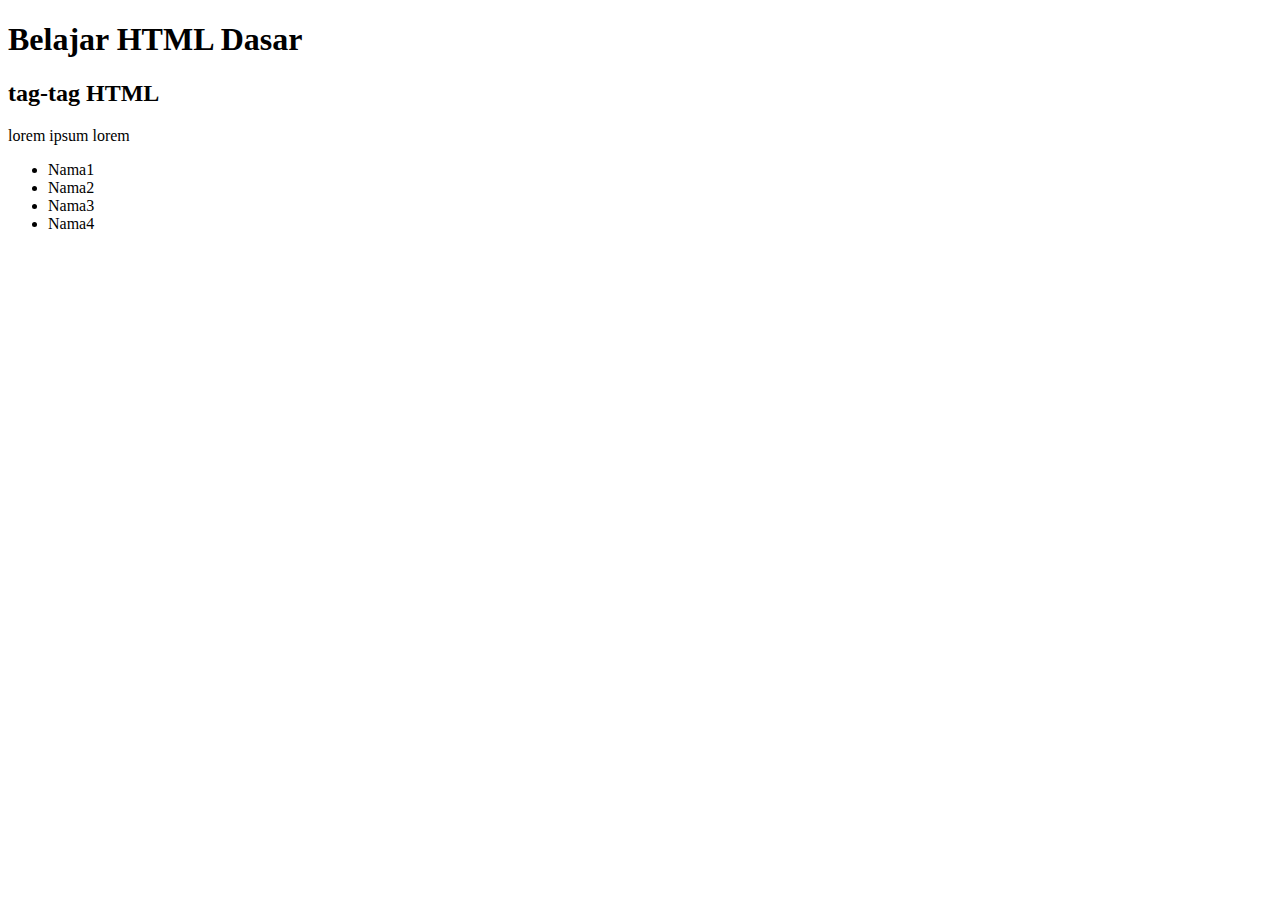
<file: Index.html>
<!DOCTYPE html>
    <html lang="en">
    <head>
        <meta charset="UTF-8">
        <meta name="viewport" content="width=device-width, initial-scale=1.0">
        <meta http-equiv="X-UA-Compatible" content="ie=edge">
        <title>Document</title>
    </head>
    <body>
        <h1>Belajar HTML Dasar</h1>
        <h2>tag-tag HTML</h2>
        <p>lorem ipsum lorem</p>

    <ul>
        <li>Nama1</li>
        <li>Nama2</li>
        <li>Nama3</li>
        <li>Nama4</li>
    </ul>
    </body>
    </html>
</file>
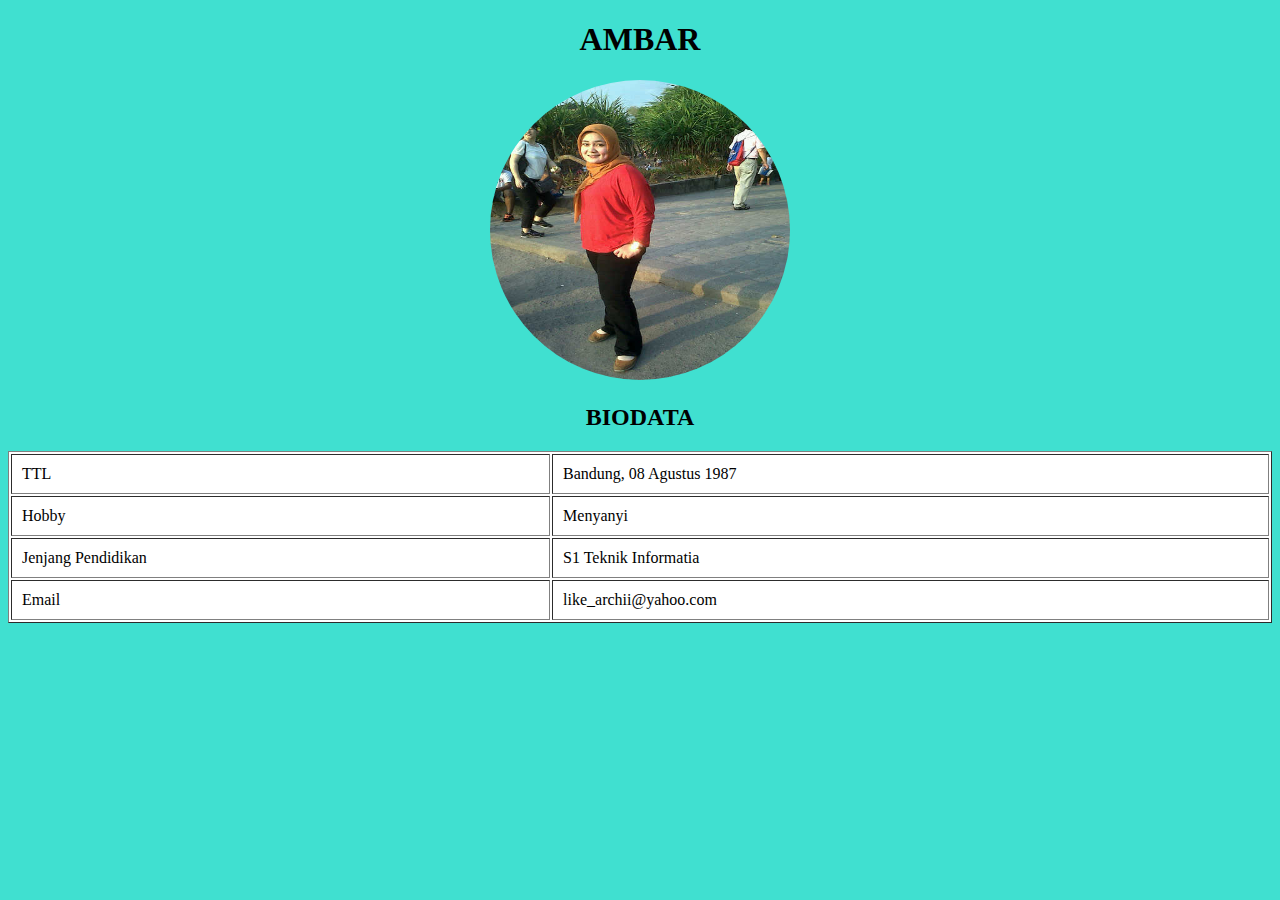
<file: BIODATA.html>
<!DOCTYPE html>
<html lang="en">
<head>
    <meta charset="UTF-8">
    <meta name="viewport" content="width=device-width, initial-scale=1.0">
    <meta http-equiv="X-UA-Compatible" content="ie=edge">
    <title>BIODATA</title>
    <style>
    body {
        background: turquoise;
        text-align: center
    }
    table {
        background: white;
        width: 100%
    }
    td {
        padding: 10px;
        text-align: left;
    }
    img {
        border-radius: 100%;
    }
    </style>
</head>
<body>
    <h1>AMBAR</h1>
    <img src="ambar.jpg" alt="ambar ria" height="300" width="300"/>
    <h2>BIODATA</h2>
    <table border="1">
        <tr>
            <td>TTL</td>
            <td>Bandung, 08 Agustus 1987</td>
        </tr>
        <tr>
            <td>Hobby</td>
            <td>Menyanyi</td>
        </tr>
        <tr>
            <td>Jenjang Pendidikan</td>
            <td>S1 Teknik Informatia</td>
        </tr>
        <tr>
            <td>Email</td>
            <td>like_archii@yahoo.com</td>
        </tr>
    </table>
</body>
</html>
</file>
